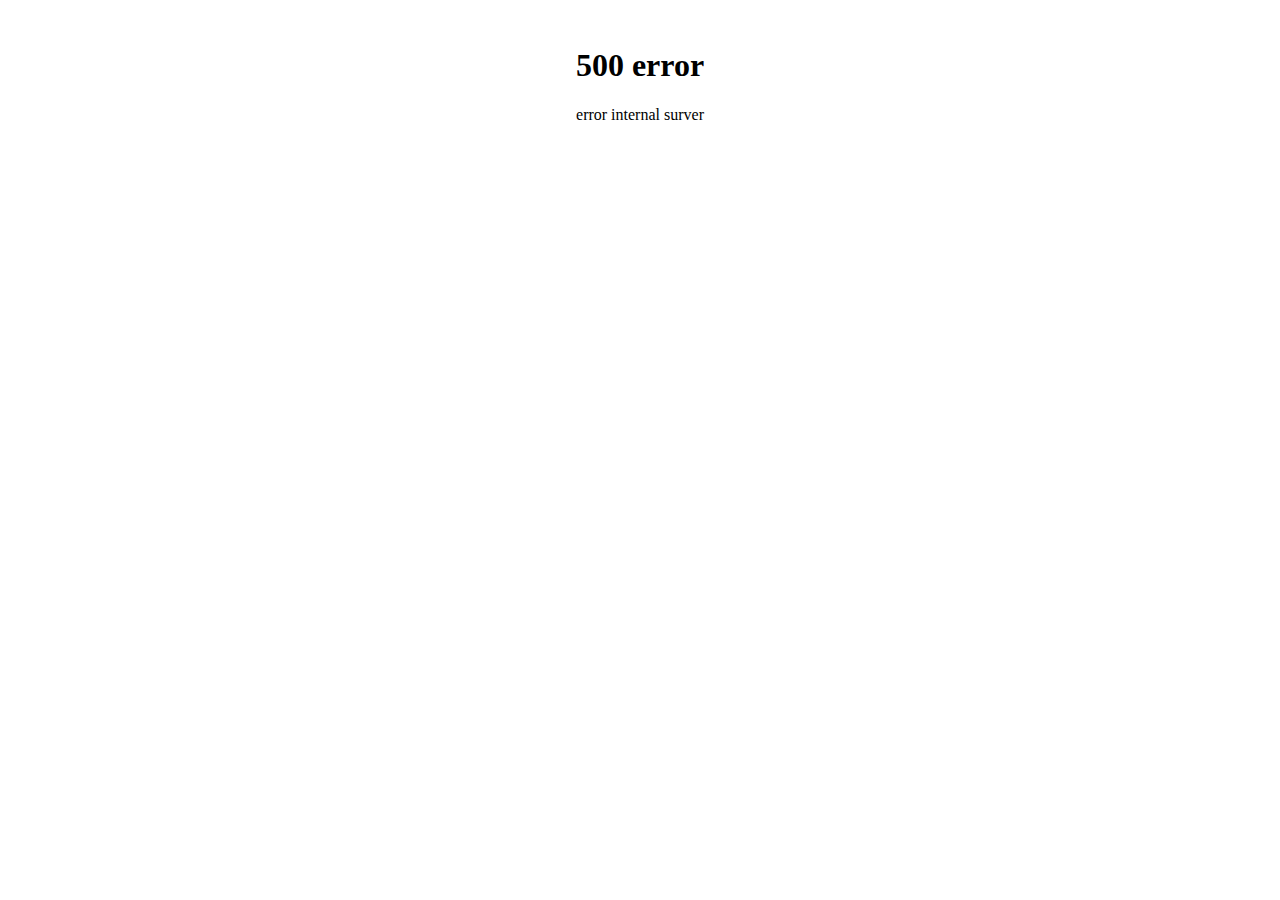
<file: Basics_of_flask/templates/error_500.html>
<!DOCTYPE html>
<html lang="en">
<head>
    <meta charset="UTF-8">
    <title>500</title>
</head>
<body>
<br>
<center>
    <h1> 500 error</h1>
error internal surver
    </center>
</body>
</html>
</file>
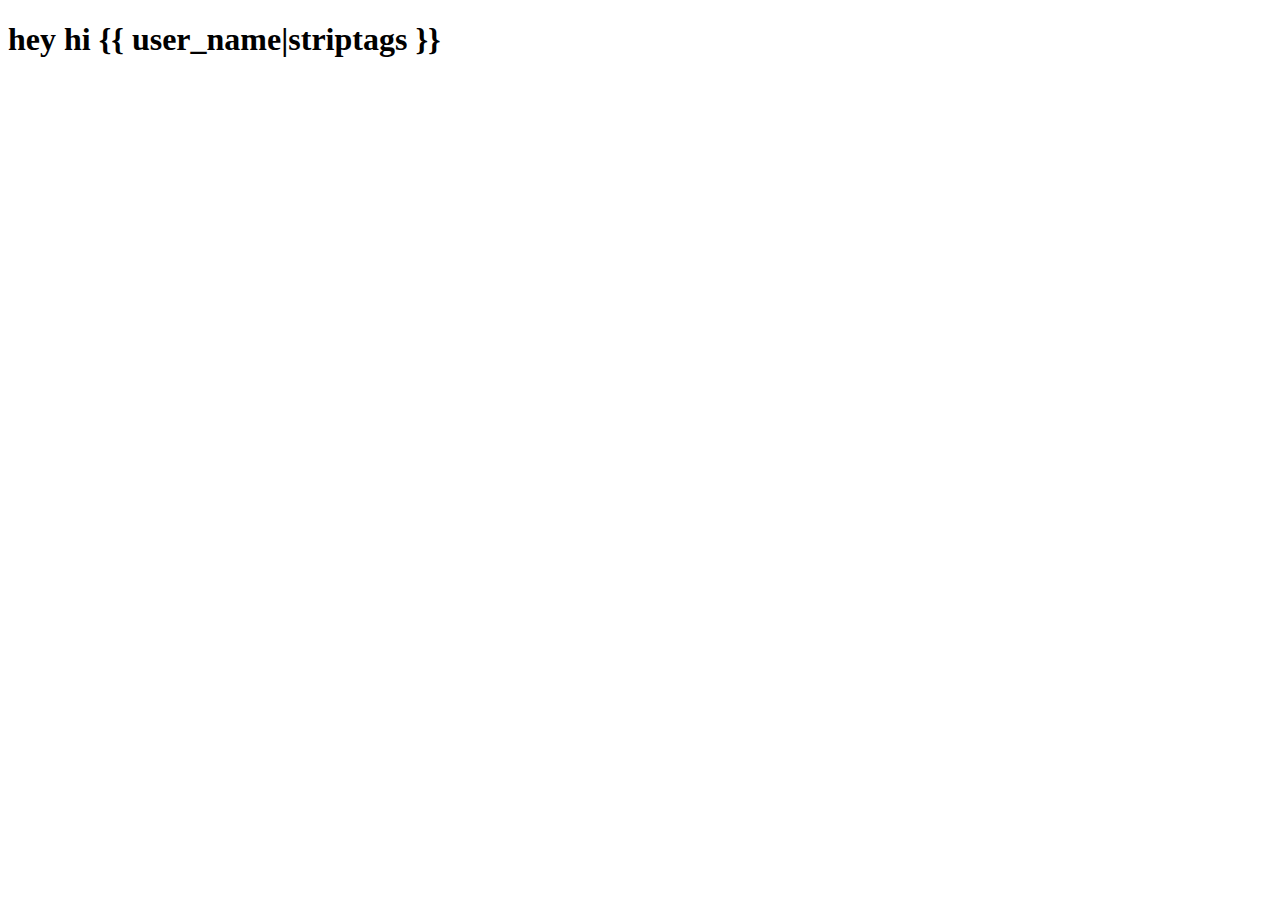
<file: Basics_of_flask/templates/user.html>
<!doctype html>
<html lang="en">
  <head>
    <!-- Required meta tags -->
    <meta charset="utf-8">
    <meta name="viewport" content="width=device-width, initial-scale=1">

    <!-- Bootstrap CSS -->
    <link href="https://cdn.jsdelivr.net/npm/bootstrap@5.1.3/dist/css/bootstrap.min.css" rel="stylesheet" integrity="sha384-1BmE4kWBq78iYhFldvKuhfTAU6auU8tT94WrHftjDbrCEXSU1oBoqyl2QvZ6jIW3" crossorigin="anonymous">

    <title>jinja_template</title>
  </head>
  <body>
    <h1> hey hi {{ user_name|striptags }}</h1>

    <!-- Optional JavaScript; choose one of the two! -->

    <!-- Option 1: Bootstrap Bundle with Popper -->
    <script src="https://cdn.jsdelivr.net/npm/bootstrap@5.1.3/dist/js/bootstrap.bundle.min.js" integrity="sha384-ka7Sk0Gln4gmtz2MlQnikT1wXgYsOg+OMhuP+IlRH9sENBO0LRn5q+8nbTov4+1p" crossorigin="anonymous"></script>

    <!-- Option 2: Separate Popper and Bootstrap JS -->
    <!--
    <script src="https://cdn.jsdelivr.net/npm/@popperjs/core@2.10.2/dist/umd/popper.min.js" integrity="sha384-7+zCNj/IqJ95wo16oMtfsKbZ9ccEh31eOz1HGyDuCQ6wgnyJNSYdrPa03rtR1zdB" crossorigin="anonymous"></script>
    <script src="https://cdn.jsdelivr.net/npm/bootstrap@5.1.3/dist/js/bootstrap.min.js" integrity="sha384-QJHtvGhmr9XOIpI6YVutG+2QOK9T+ZnN4kzFN1RtK3zEFEIsxhlmWl5/YESvpZ13" crossorigin="anonymous"></script>
    -->
  </body>
</html>
</file>
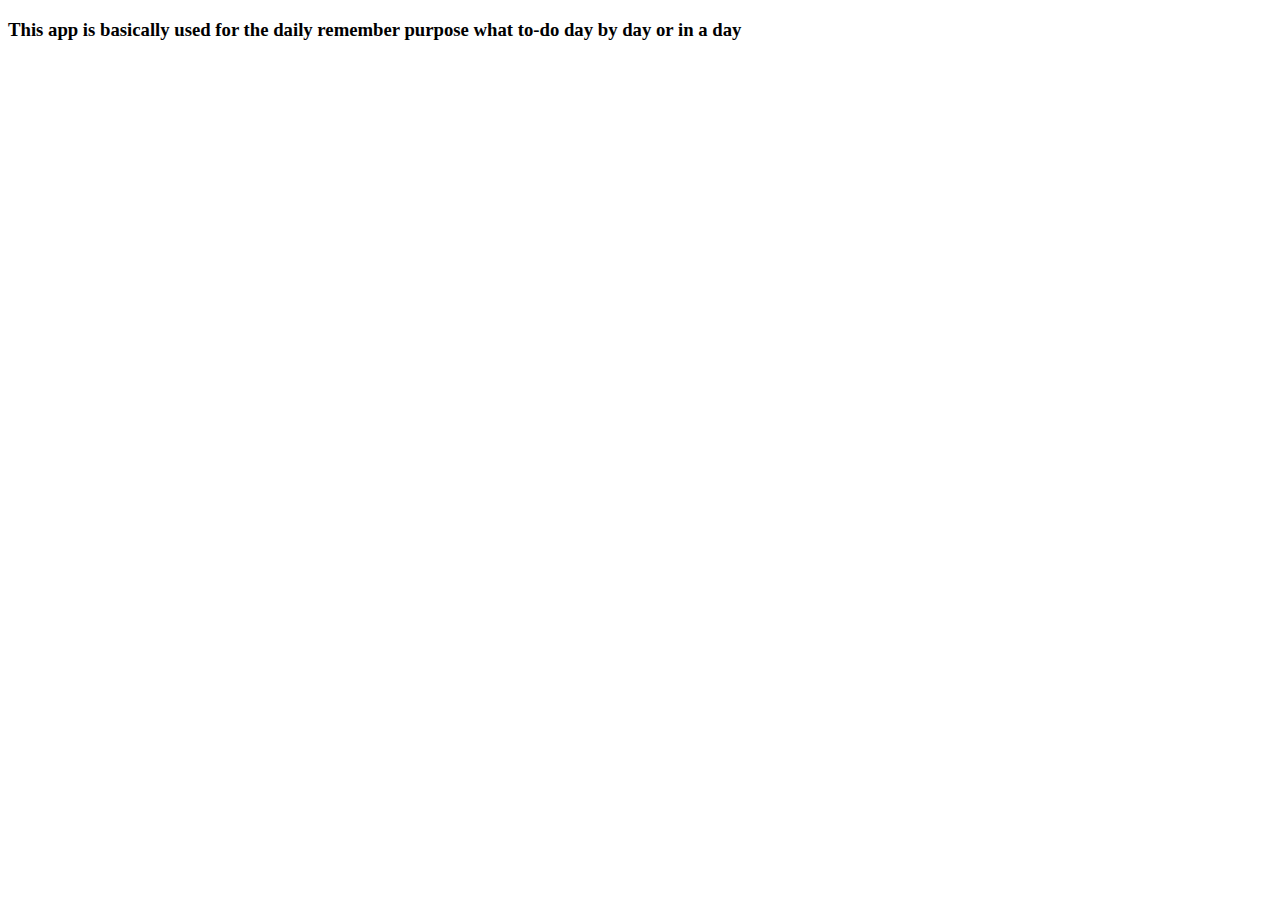
<file: To-do flask app/templates/aboutpage.html>
<!DOCTYPE html>
<html lang="en">
<head>
    <meta charset="UTF-8">
    <meta http-equiv="X-UA-Compatible" content="IE=edge">
    <meta name="viewport" content="width=device-width, initial-scale=1.0">
    <title>Welcome</title>
</head>
<body background-color: blue>
    <h3>
    This app is basically used for the daily remember purpose what to-do day by day or in a day
</h3>
</body>
</html>
</file>
